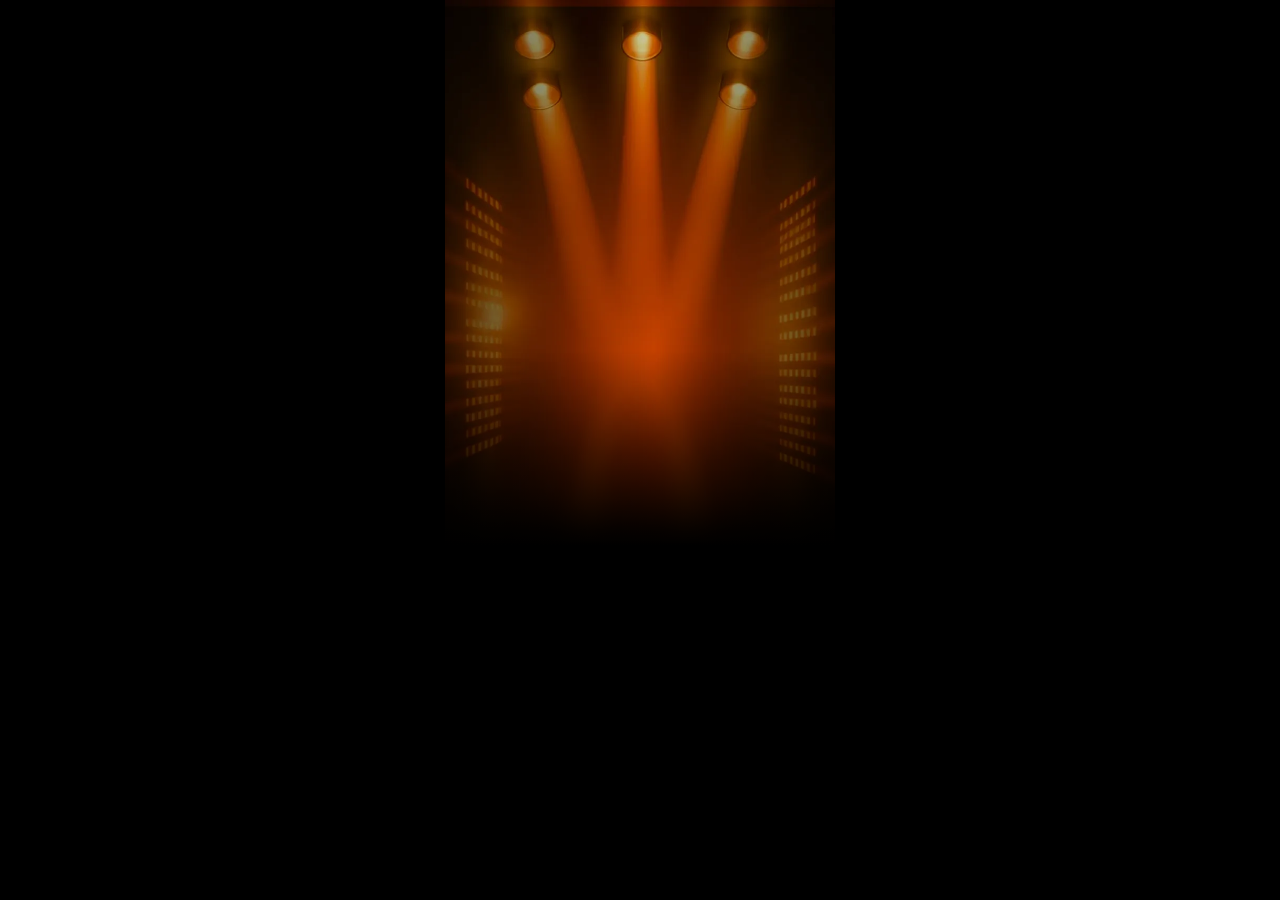
<file: index.html>
<!doctype html>
<html lang="en" data-beasties-container>

<head>
  <meta charset="utf-8">
  <title>SpinWheel</title>
  <base href="https://npm-phaserush.github.io/Widget_Spinner/">
  <meta name="viewport" content="width=390, user-scalable=no">
  <link rel="icon" type="image/x-icon" href="favicon.ico">
  <link rel="preconnect" href="https://fonts.googleapis.com">
  <link rel="preconnect" href="https://fonts.gstatic.com" crossorigin>
  <style>@font-face{font-family:'Geologica';font-style:normal;font-weight:400;font-display:swap;src:url(https://fonts.gstatic.com/s/geologica/v5/oY1l8evIr7j9P3TN9YwNAdyjzUyDKkKdAGOJh1UlCDUIhAIdhCZOn1fLsig7jfvCCPHZckUWHllEP2A.woff2) format('woff2');unicode-range:U+0460-052F, U+1C80-1C8A, U+20B4, U+2DE0-2DFF, U+A640-A69F, U+FE2E-FE2F;}@font-face{font-family:'Geologica';font-style:normal;font-weight:400;font-display:swap;src:url(https://fonts.gstatic.com/s/geologica/v5/oY1l8evIr7j9P3TN9YwNAdyjzUyDKkKdAGOJh1UlCDUIhAIdhCZOn1fLsig7jfvCCPHZckUWF1lEP2A.woff2) format('woff2');unicode-range:U+0301, U+0400-045F, U+0490-0491, U+04B0-04B1, U+2116;}@font-face{font-family:'Geologica';font-style:normal;font-weight:400;font-display:swap;src:url(https://fonts.gstatic.com/s/geologica/v5/oY1l8evIr7j9P3TN9YwNAdyjzUyDKkKdAGOJh1UlCDUIhAIdhCZOn1fLsig7jfvCCPHZckUWEFlEP2A.woff2) format('woff2');unicode-range:U+0370-0377, U+037A-037F, U+0384-038A, U+038C, U+038E-03A1, U+03A3-03FF;}@font-face{font-family:'Geologica';font-style:normal;font-weight:400;font-display:swap;src:url(https://fonts.gstatic.com/s/geologica/v5/oY1l8evIr7j9P3TN9YwNAdyjzUyDKkKdAGOJh1UlCDUIhAIdhCZOn1fLsig7jfvCCPHZckUWHFlEP2A.woff2) format('woff2');unicode-range:U+0102-0103, U+0110-0111, U+0128-0129, U+0168-0169, U+01A0-01A1, U+01AF-01B0, U+0300-0301, U+0303-0304, U+0308-0309, U+0323, U+0329, U+1EA0-1EF9, U+20AB;}@font-face{font-family:'Geologica';font-style:normal;font-weight:400;font-display:swap;src:url(https://fonts.gstatic.com/s/geologica/v5/oY1l8evIr7j9P3TN9YwNAdyjzUyDKkKdAGOJh1UlCDUIhAIdhCZOn1fLsig7jfvCCPHZckUWHVlEP2A.woff2) format('woff2');unicode-range:U+0100-02BA, U+02BD-02C5, U+02C7-02CC, U+02CE-02D7, U+02DD-02FF, U+0304, U+0308, U+0329, U+1D00-1DBF, U+1E00-1E9F, U+1EF2-1EFF, U+2020, U+20A0-20AB, U+20AD-20C0, U+2113, U+2C60-2C7F, U+A720-A7FF;}@font-face{font-family:'Geologica';font-style:normal;font-weight:400;font-display:swap;src:url(https://fonts.gstatic.com/s/geologica/v5/oY1l8evIr7j9P3TN9YwNAdyjzUyDKkKdAGOJh1UlCDUIhAIdhCZOn1fLsig7jfvCCPHZckUWE1lE.woff2) format('woff2');unicode-range:U+0000-00FF, U+0131, U+0152-0153, U+02BB-02BC, U+02C6, U+02DA, U+02DC, U+0304, U+0308, U+0329, U+2000-206F, U+20AC, U+2122, U+2191, U+2193, U+2212, U+2215, U+FEFF, U+FFFD;}@font-face{font-family:'Geologica';font-style:normal;font-weight:600;font-display:swap;src:url(https://fonts.gstatic.com/s/geologica/v5/oY1l8evIr7j9P3TN9YwNAdyjzUyDKkKdAGOJh1UlCDUIhAIdhCZOn1fLsig7jfvCCPHZckUWHllEP2A.woff2) format('woff2');unicode-range:U+0460-052F, U+1C80-1C8A, U+20B4, U+2DE0-2DFF, U+A640-A69F, U+FE2E-FE2F;}@font-face{font-family:'Geologica';font-style:normal;font-weight:600;font-display:swap;src:url(https://fonts.gstatic.com/s/geologica/v5/oY1l8evIr7j9P3TN9YwNAdyjzUyDKkKdAGOJh1UlCDUIhAIdhCZOn1fLsig7jfvCCPHZckUWF1lEP2A.woff2) format('woff2');unicode-range:U+0301, U+0400-045F, U+0490-0491, U+04B0-04B1, U+2116;}@font-face{font-family:'Geologica';font-style:normal;font-weight:600;font-display:swap;src:url(https://fonts.gstatic.com/s/geologica/v5/oY1l8evIr7j9P3TN9YwNAdyjzUyDKkKdAGOJh1UlCDUIhAIdhCZOn1fLsig7jfvCCPHZckUWEFlEP2A.woff2) format('woff2');unicode-range:U+0370-0377, U+037A-037F, U+0384-038A, U+038C, U+038E-03A1, U+03A3-03FF;}@font-face{font-family:'Geologica';font-style:normal;font-weight:600;font-display:swap;src:url(https://fonts.gstatic.com/s/geologica/v5/oY1l8evIr7j9P3TN9YwNAdyjzUyDKkKdAGOJh1UlCDUIhAIdhCZOn1fLsig7jfvCCPHZckUWHFlEP2A.woff2) format('woff2');unicode-range:U+0102-0103, U+0110-0111, U+0128-0129, U+0168-0169, U+01A0-01A1, U+01AF-01B0, U+0300-0301, U+0303-0304, U+0308-0309, U+0323, U+0329, U+1EA0-1EF9, U+20AB;}@font-face{font-family:'Geologica';font-style:normal;font-weight:600;font-display:swap;src:url(https://fonts.gstatic.com/s/geologica/v5/oY1l8evIr7j9P3TN9YwNAdyjzUyDKkKdAGOJh1UlCDUIhAIdhCZOn1fLsig7jfvCCPHZckUWHVlEP2A.woff2) format('woff2');unicode-range:U+0100-02BA, U+02BD-02C5, U+02C7-02CC, U+02CE-02D7, U+02DD-02FF, U+0304, U+0308, U+0329, U+1D00-1DBF, U+1E00-1E9F, U+1EF2-1EFF, U+2020, U+20A0-20AB, U+20AD-20C0, U+2113, U+2C60-2C7F, U+A720-A7FF;}@font-face{font-family:'Geologica';font-style:normal;font-weight:600;font-display:swap;src:url(https://fonts.gstatic.com/s/geologica/v5/oY1l8evIr7j9P3TN9YwNAdyjzUyDKkKdAGOJh1UlCDUIhAIdhCZOn1fLsig7jfvCCPHZckUWE1lE.woff2) format('woff2');unicode-range:U+0000-00FF, U+0131, U+0152-0153, U+02BB-02BC, U+02C6, U+02DA, U+02DC, U+0304, U+0308, U+0329, U+2000-206F, U+20AC, U+2122, U+2191, U+2193, U+2212, U+2215, U+FEFF, U+FFFD;}@font-face{font-family:'Geologica';font-style:normal;font-weight:700;font-display:swap;src:url(https://fonts.gstatic.com/s/geologica/v5/oY1l8evIr7j9P3TN9YwNAdyjzUyDKkKdAGOJh1UlCDUIhAIdhCZOn1fLsig7jfvCCPHZckUWHllEP2A.woff2) format('woff2');unicode-range:U+0460-052F, U+1C80-1C8A, U+20B4, U+2DE0-2DFF, U+A640-A69F, U+FE2E-FE2F;}@font-face{font-family:'Geologica';font-style:normal;font-weight:700;font-display:swap;src:url(https://fonts.gstatic.com/s/geologica/v5/oY1l8evIr7j9P3TN9YwNAdyjzUyDKkKdAGOJh1UlCDUIhAIdhCZOn1fLsig7jfvCCPHZckUWF1lEP2A.woff2) format('woff2');unicode-range:U+0301, U+0400-045F, U+0490-0491, U+04B0-04B1, U+2116;}@font-face{font-family:'Geologica';font-style:normal;font-weight:700;font-display:swap;src:url(https://fonts.gstatic.com/s/geologica/v5/oY1l8evIr7j9P3TN9YwNAdyjzUyDKkKdAGOJh1UlCDUIhAIdhCZOn1fLsig7jfvCCPHZckUWEFlEP2A.woff2) format('woff2');unicode-range:U+0370-0377, U+037A-037F, U+0384-038A, U+038C, U+038E-03A1, U+03A3-03FF;}@font-face{font-family:'Geologica';font-style:normal;font-weight:700;font-display:swap;src:url(https://fonts.gstatic.com/s/geologica/v5/oY1l8evIr7j9P3TN9YwNAdyjzUyDKkKdAGOJh1UlCDUIhAIdhCZOn1fLsig7jfvCCPHZckUWHFlEP2A.woff2) format('woff2');unicode-range:U+0102-0103, U+0110-0111, U+0128-0129, U+0168-0169, U+01A0-01A1, U+01AF-01B0, U+0300-0301, U+0303-0304, U+0308-0309, U+0323, U+0329, U+1EA0-1EF9, U+20AB;}@font-face{font-family:'Geologica';font-style:normal;font-weight:700;font-display:swap;src:url(https://fonts.gstatic.com/s/geologica/v5/oY1l8evIr7j9P3TN9YwNAdyjzUyDKkKdAGOJh1UlCDUIhAIdhCZOn1fLsig7jfvCCPHZckUWHVlEP2A.woff2) format('woff2');unicode-range:U+0100-02BA, U+02BD-02C5, U+02C7-02CC, U+02CE-02D7, U+02DD-02FF, U+0304, U+0308, U+0329, U+1D00-1DBF, U+1E00-1E9F, U+1EF2-1EFF, U+2020, U+20A0-20AB, U+20AD-20C0, U+2113, U+2C60-2C7F, U+A720-A7FF;}@font-face{font-family:'Geologica';font-style:normal;font-weight:700;font-display:swap;src:url(https://fonts.gstatic.com/s/geologica/v5/oY1l8evIr7j9P3TN9YwNAdyjzUyDKkKdAGOJh1UlCDUIhAIdhCZOn1fLsig7jfvCCPHZckUWE1lE.woff2) format('woff2');unicode-range:U+0000-00FF, U+0131, U+0152-0153, U+02BB-02BC, U+02C6, U+02DA, U+02DC, U+0304, U+0308, U+0329, U+2000-206F, U+20AC, U+2122, U+2191, U+2193, U+2212, U+2215, U+FEFF, U+FFFD;}</style>
<style>@layer properties;@layer theme{:root{--color-red-600:oklch(57.7% .245 27.325);--color-yellow-100:oklch(97.3% .071 103.193);--color-yellow-400:oklch(85.2% .199 91.936);--color-yellow-600:oklch(68.1% .162 75.834);--color-gray-300:oklch(87.2% .01 258.338);--color-gray-500:oklch(55.1% .027 264.364);--color-gray-600:oklch(44.6% .03 256.802);--color-black:#000;--color-white:#fff;--spacing:.25rem;--text-sm:.875rem;--text-sm--line-height:calc(1.25 / .875);--text-base:1rem;--text-base--line-height:1.5 ;--text-xl:1.25rem;--text-xl--line-height:calc(1.75 / 1.25);--font-weight-medium:500;--font-weight-semibold:600;--font-weight-bold:700;--tracking-tight:-.025em;--tracking-wide:.025em;--radius-md:.375rem;--radius-lg:.5rem;--ease-out:cubic-bezier(0, 0, .2, 1);--ease-in-out:cubic-bezier(.4, 0, .2, 1);--default-transition-duration:.15s;--default-transition-timing-function:cubic-bezier(.4, 0, .2, 1)}}@layer utilities{.absolute{position:absolute}.relative{position:relative}.top-\[350px\]{top:350px}.left-0{left:calc(var(--spacing) * 0)}.z-0{z-index:0}.m-0{margin:calc(var(--spacing) * 0)}.mt-\[500px\]{margin-top:500px}.h-\[390px\]{height:390px}.h-screen{height:100vh}.min-h-\[591px\]{min-height:591px}.w-full{width:100%}.overflow-hidden{overflow:hidden}.bg-black{background-color:var(--color-black)}.bg-gradient-to-t{--tw-gradient-position:to top in oklab;background-image:linear-gradient(var(--tw-gradient-stops))}.bg-\[url\(\'assets\/images\/disco\.webp\'\)\]{background-image:url("./media/disco-FL3ZEDBM.webp")}.from-black{--tw-gradient-from:var(--color-black);--tw-gradient-stops:var(--tw-gradient-via-stops, var(--tw-gradient-position), var(--tw-gradient-from) var(--tw-gradient-from-position), var(--tw-gradient-to) var(--tw-gradient-to-position))}.via-black\/100{--tw-gradient-via:var(--color-black);--tw-gradient-via-stops:var(--tw-gradient-position), var(--tw-gradient-from) var(--tw-gradient-from-position), var(--tw-gradient-via) var(--tw-gradient-via-position), var(--tw-gradient-to) var(--tw-gradient-to-position);--tw-gradient-stops:var(--tw-gradient-via-stops)}.to-transparent{--tw-gradient-to:transparent;--tw-gradient-stops:var(--tw-gradient-via-stops, var(--tw-gradient-position), var(--tw-gradient-from) var(--tw-gradient-from-position), var(--tw-gradient-to) var(--tw-gradient-to-position))}.bg-contain{background-size:contain}.bg-top{background-position:top}.bg-no-repeat{background-repeat:no-repeat}.p-0{padding:calc(var(--spacing) * 0)}}html{background:#000}html,body{margin:0;padding:0}body{max-width:390px;margin-left:auto;margin-right:auto}@property --tw-translate-x{syntax:"*";inherits:false;initial-value:0;}@property --tw-translate-y{syntax:"*";inherits:false;initial-value:0;}@property --tw-translate-z{syntax:"*";inherits:false;initial-value:0;}@property --tw-rotate-x{syntax:"*";inherits:false;}@property --tw-rotate-y{syntax:"*";inherits:false;}@property --tw-rotate-z{syntax:"*";inherits:false;}@property --tw-skew-x{syntax:"*";inherits:false;}@property --tw-skew-y{syntax:"*";inherits:false;}@property --tw-border-style{syntax:"*";inherits:false;initial-value:solid;}@property --tw-gradient-position{syntax:"*";inherits:false;}@property --tw-gradient-from{syntax:"<color>";inherits:false;initial-value:#0000;}@property --tw-gradient-via{syntax:"<color>";inherits:false;initial-value:#0000;}@property --tw-gradient-to{syntax:"<color>";inherits:false;initial-value:#0000;}@property --tw-gradient-stops{syntax:"*";inherits:false;}@property --tw-gradient-via-stops{syntax:"*";inherits:false;}@property --tw-gradient-from-position{syntax:"<length-percentage>";inherits:false;initial-value:0%;}@property --tw-gradient-via-position{syntax:"<length-percentage>";inherits:false;initial-value:50%;}@property --tw-gradient-to-position{syntax:"<length-percentage>";inherits:false;initial-value:100%;}@property --tw-font-weight{syntax:"*";inherits:false;}@property --tw-tracking{syntax:"*";inherits:false;}@property --tw-shadow{syntax:"*";inherits:false;initial-value:0 0 #0000;}@property --tw-shadow-color{syntax:"*";inherits:false;}@property --tw-shadow-alpha{syntax:"<percentage>";inherits:false;initial-value:100%;}@property --tw-inset-shadow{syntax:"*";inherits:false;initial-value:0 0 #0000;}@property --tw-inset-shadow-color{syntax:"*";inherits:false;}@property --tw-inset-shadow-alpha{syntax:"<percentage>";inherits:false;initial-value:100%;}@property --tw-ring-color{syntax:"*";inherits:false;}@property --tw-ring-shadow{syntax:"*";inherits:false;initial-value:0 0 #0000;}@property --tw-inset-ring-color{syntax:"*";inherits:false;}@property --tw-inset-ring-shadow{syntax:"*";inherits:false;initial-value:0 0 #0000;}@property --tw-ring-inset{syntax:"*";inherits:false;}@property --tw-ring-offset-width{syntax:"<length>";inherits:false;initial-value:0px;}@property --tw-ring-offset-color{syntax:"*";inherits:false;initial-value:#fff;}@property --tw-ring-offset-shadow{syntax:"*";inherits:false;initial-value:0 0 #0000;}@property --tw-blur{syntax:"*";inherits:false;}@property --tw-brightness{syntax:"*";inherits:false;}@property --tw-contrast{syntax:"*";inherits:false;}@property --tw-grayscale{syntax:"*";inherits:false;}@property --tw-hue-rotate{syntax:"*";inherits:false;}@property --tw-invert{syntax:"*";inherits:false;}@property --tw-opacity{syntax:"*";inherits:false;}@property --tw-saturate{syntax:"*";inherits:false;}@property --tw-sepia{syntax:"*";inherits:false;}@property --tw-drop-shadow{syntax:"*";inherits:false;}@property --tw-drop-shadow-color{syntax:"*";inherits:false;}@property --tw-drop-shadow-alpha{syntax:"<percentage>";inherits:false;initial-value:100%;}@property --tw-drop-shadow-size{syntax:"*";inherits:false;}@property --tw-duration{syntax:"*";inherits:false;}@property --tw-ease{syntax:"*";inherits:false;}@layer properties{@supports ((-webkit-hyphens: none) and (not (margin-trim: inline))) or ((-moz-orient: inline) and (not (color:rgb(from red r g b)))){*,:before,:after{--tw-translate-x:0;--tw-translate-y:0;--tw-translate-z:0;--tw-rotate-x:initial;--tw-rotate-y:initial;--tw-rotate-z:initial;--tw-skew-x:initial;--tw-skew-y:initial;--tw-border-style:solid;--tw-gradient-position:initial;--tw-gradient-from:#0000;--tw-gradient-via:#0000;--tw-gradient-to:#0000;--tw-gradient-stops:initial;--tw-gradient-via-stops:initial;--tw-gradient-from-position:0%;--tw-gradient-via-position:50%;--tw-gradient-to-position:100%;--tw-font-weight:initial;--tw-tracking:initial;--tw-shadow:0 0 #0000;--tw-shadow-color:initial;--tw-shadow-alpha:100%;--tw-inset-shadow:0 0 #0000;--tw-inset-shadow-color:initial;--tw-inset-shadow-alpha:100%;--tw-ring-color:initial;--tw-ring-shadow:0 0 #0000;--tw-inset-ring-color:initial;--tw-inset-ring-shadow:0 0 #0000;--tw-ring-inset:initial;--tw-ring-offset-width:0px;--tw-ring-offset-color:#fff;--tw-ring-offset-shadow:0 0 #0000;--tw-blur:initial;--tw-brightness:initial;--tw-contrast:initial;--tw-grayscale:initial;--tw-hue-rotate:initial;--tw-invert:initial;--tw-opacity:initial;--tw-saturate:initial;--tw-sepia:initial;--tw-drop-shadow:initial;--tw-drop-shadow-color:initial;--tw-drop-shadow-alpha:100%;--tw-drop-shadow-size:initial;--tw-duration:initial;--tw-ease:initial}}}</style><link rel="stylesheet" href="styles-INZ3Z6YY.css" media="print" onload="this.media='all'"><noscript><link rel="stylesheet" href="styles-INZ3Z6YY.css"></noscript></head>

<body class="overflow-hidden h-screen m-0 p-0 mt-[500px] bg-black bg-[url('assets/images/disco.webp')] bg-contain bg-top bg-no-repeat min-h-[591px] relative">

  <div class="absolute top-[350px] left-0 w-full h-[390px] bg-gradient-to-t from-black via-black/100 to-transparent z-0">
  </div>







  <app-root></app-root>

<script src="main-NI7XIXVJ.js" type="module"></script></body>


</html>
</file>
<file: styles-INZ3Z6YY.css>
@layer properties;@layer theme{:root,:host{--color-red-600: oklch(57.7% .245 27.325);--color-yellow-100: oklch(97.3% .071 103.193);--color-yellow-400: oklch(85.2% .199 91.936);--color-yellow-600: oklch(68.1% .162 75.834);--color-gray-300: oklch(87.2% .01 258.338);--color-gray-500: oklch(55.1% .027 264.364);--color-gray-600: oklch(44.6% .03 256.802);--color-black: #000;--color-white: #fff;--spacing: .25rem;--text-sm: .875rem;--text-sm--line-height: calc(1.25 / .875);--text-base: 1rem;--text-base--line-height: 1.5 ;--text-xl: 1.25rem;--text-xl--line-height: calc(1.75 / 1.25);--font-weight-medium: 500;--font-weight-semibold: 600;--font-weight-bold: 700;--tracking-tight: -.025em;--tracking-wide: .025em;--radius-md: .375rem;--radius-lg: .5rem;--ease-out: cubic-bezier(0, 0, .2, 1);--ease-in-out: cubic-bezier(.4, 0, .2, 1);--default-transition-duration: .15s;--default-transition-timing-function: cubic-bezier(.4, 0, .2, 1)}}@layer utilities{.pointer-events-none{pointer-events:none}.absolute{position:absolute}.relative{position:relative}.static{position:static}.inset-0{inset:calc(var(--spacing) * 0)}.top-1\/2{top:50%}.top-38{top:calc(var(--spacing) * 38)}.top-\[-15\%\]{top:-15%}.top-\[10\%\]{top:10%}.top-\[13\%\]{top:13%}.top-\[18\%\]{top:18%}.top-\[35\%\]{top:35%}.top-\[35px\]{top:35px}.top-\[43\%\]{top:43%}.top-\[53\%\]{top:53%}.top-\[53px\]{top:53px}.top-\[60\%\]{top:60%}.top-\[70px\]{top:70px}.top-\[150px\]{top:150px}.top-\[350px\]{top:350px}.top-\[525px\]{top:525px}.top-\[570px\]{top:570px}.right-\[-15px\]{right:-15px}.bottom-\[-20px\]{bottom:-20px}.bottom-\[53px\]{bottom:53px}.left-0{left:calc(var(--spacing) * 0)}.left-1\/2{left:50%}.left-\[8\%\]{left:8%}.left-\[16\%\]{left:16%}.left-\[47\%\]{left:47%}.left-\[48\.5\%\]{left:48.5%}.left-\[77\%\]{left:77%}.left-\[78\%\]{left:78%}.left-\[86\%\]{left:86%}.z-0{z-index:0}.z-5{z-index:5}.z-30{z-index:30}.z-50{z-index:50}.z-60{z-index:60}.m-0{margin:calc(var(--spacing) * 0)}.m-\[2px\]{margin:2px}.mt-2{margin-top:calc(var(--spacing) * 2)}.mt-\[-10px\]{margin-top:-10px}.mt-\[500px\]{margin-top:500px}.mb-2\.5{margin-bottom:calc(var(--spacing) * 2.5)}.ml-\[-5px\]{margin-left:-5px}.ml-\[-35px\]{margin-left:-35px}.block{display:block}.flex{display:flex}.inline-block{display:inline-block}.h-1\/2{height:50%}.h-3{height:calc(var(--spacing) * 3)}.h-4{height:calc(var(--spacing) * 4)}.h-9{height:calc(var(--spacing) * 9)}.h-10{height:calc(var(--spacing) * 10)}.h-13{height:calc(var(--spacing) * 13)}.h-15{height:calc(var(--spacing) * 15)}.h-\[20px\]{height:20px}.h-\[45px\]{height:45px}.h-\[55px\]{height:55px}.h-\[60px\]{height:60px}.h-\[226px\]{height:226px}.h-\[280px\]{height:280px}.h-\[330px\]{height:330px}.h-\[340px\]{height:340px}.h-\[390px\]{height:390px}.h-screen{height:100vh}.min-h-\[591px\]{min-height:591px}.w-1\/2{width:50%}.w-3{width:calc(var(--spacing) * 3)}.w-4{width:calc(var(--spacing) * 4)}.w-35{width:calc(var(--spacing) * 35)}.w-\[20px\]{width:20px}.w-\[40\%\]{width:40%}.w-\[55px\]{width:55px}.w-\[70px\]{width:70px}.w-\[100px\]{width:100px}.w-\[120px\]{width:120px}.w-\[226px\]{width:226px}.w-\[300px\]{width:300px}.w-\[330px\]{width:330px}.w-auto{width:auto}.w-full{width:100%}.flex-shrink-0{flex-shrink:0}.origin-center{transform-origin:center}.origin-top-left{transform-origin:0 0}.-translate-x-1\/2{--tw-translate-x: -50% ;translate:var(--tw-translate-x) var(--tw-translate-y)}.-translate-y-1\/2{--tw-translate-y: -50% ;translate:var(--tw-translate-x) var(--tw-translate-y)}.rotate-45{rotate:45deg}.rotate-\[-45deg\]{rotate:-45deg}.rotate-\[-55deg\]{rotate:-55deg}.transform{transform:var(--tw-rotate-x,) var(--tw-rotate-y,) var(--tw-rotate-z,) var(--tw-skew-x,) var(--tw-skew-y,)}.cursor-pointer{cursor:pointer}.flex-col{flex-direction:column}.flex-row{flex-direction:row}.items-center{align-items:center}.justify-center{justify-content:center}.gap-1{gap:calc(var(--spacing) * 1)}.gap-2{gap:calc(var(--spacing) * 2)}.overflow-hidden{overflow:hidden}.rounded-\[12px\]{border-radius:12px}.rounded-full{border-radius:calc(infinity * 1px)}.rounded-lg{border-radius:var(--radius-lg)}.rounded-md{border-radius:var(--radius-md)}.border{border-style:var(--tw-border-style);border-width:1px}.border-2,.border-\[2px\]{border-style:var(--tw-border-style);border-width:2px}.border-none{--tw-border-style: none;border-style:none}.border-transparent{border-color:transparent}.border-white\/5{border-color:color-mix(in srgb,#fff 5%,transparent)}@supports (color: color-mix(in lab,red,red)){.border-white\/5{border-color:color-mix(in oklab,var(--color-white) 5%,transparent)}}.border-white\/10{border-color:color-mix(in srgb,#fff 10%,transparent)}@supports (color: color-mix(in lab,red,red)){.border-white\/10{border-color:color-mix(in oklab,var(--color-white) 10%,transparent)}}.border-yellow-400{border-color:var(--color-yellow-400)}.bg-\[rgba\(65\,65\,65\,0\.685\)\]{background-color:#414141af}.bg-black{background-color:var(--color-black)}.bg-black\/85{background-color:color-mix(in srgb,#000 85%,transparent)}@supports (color: color-mix(in lab,red,red)){.bg-black\/85{background-color:color-mix(in oklab,var(--color-black) 85%,transparent)}}.bg-linear-to-r{--tw-gradient-position: to right;background-image:linear-gradient(var(--tw-gradient-stops))}@supports (background-image: linear-gradient(in lab,red,red)){.bg-linear-to-r{--tw-gradient-position: to right in oklab}}.bg-gradient-to-br{--tw-gradient-position: to bottom right in oklab;background-image:linear-gradient(var(--tw-gradient-stops))}.bg-gradient-to-t{--tw-gradient-position: to top in oklab;background-image:linear-gradient(var(--tw-gradient-stops))}.bg-\[url\(\'assets\/images\/disco\.webp\'\)\]{background-image:url("./media/disco-FL3ZEDBM.webp")}.from-\[\#1a1a1a\]{--tw-gradient-from: #1a1a1a;--tw-gradient-stops: var(--tw-gradient-via-stops, var(--tw-gradient-position), var(--tw-gradient-from) var(--tw-gradient-from-position), var(--tw-gradient-to) var(--tw-gradient-to-position))}.from-black{--tw-gradient-from: var(--color-black);--tw-gradient-stops: var(--tw-gradient-via-stops, var(--tw-gradient-position), var(--tw-gradient-from) var(--tw-gradient-from-position), var(--tw-gradient-to) var(--tw-gradient-to-position))}.from-red-600{--tw-gradient-from: var(--color-red-600);--tw-gradient-stops: var(--tw-gradient-via-stops, var(--tw-gradient-position), var(--tw-gradient-from) var(--tw-gradient-from-position), var(--tw-gradient-to) var(--tw-gradient-to-position))}.from-yellow-100{--tw-gradient-from: var(--color-yellow-100);--tw-gradient-stops: var(--tw-gradient-via-stops, var(--tw-gradient-position), var(--tw-gradient-from) var(--tw-gradient-from-position), var(--tw-gradient-to) var(--tw-gradient-to-position))}.via-black\/100{--tw-gradient-via: var(--color-black);--tw-gradient-via-stops: var(--tw-gradient-position), var(--tw-gradient-from) var(--tw-gradient-from-position), var(--tw-gradient-via) var(--tw-gradient-via-position), var(--tw-gradient-to) var(--tw-gradient-to-position);--tw-gradient-stops: var(--tw-gradient-via-stops)}.via-yellow-400{--tw-gradient-via: var(--color-yellow-400);--tw-gradient-via-stops: var(--tw-gradient-position), var(--tw-gradient-from) var(--tw-gradient-from-position), var(--tw-gradient-via) var(--tw-gradient-via-position), var(--tw-gradient-to) var(--tw-gradient-to-position);--tw-gradient-stops: var(--tw-gradient-via-stops)}.to-\[\#0f0f0f\]{--tw-gradient-to: #0f0f0f;--tw-gradient-stops: var(--tw-gradient-via-stops, var(--tw-gradient-position), var(--tw-gradient-from) var(--tw-gradient-from-position), var(--tw-gradient-to) var(--tw-gradient-to-position))}.to-transparent{--tw-gradient-to: transparent;--tw-gradient-stops: var(--tw-gradient-via-stops, var(--tw-gradient-position), var(--tw-gradient-from) var(--tw-gradient-from-position), var(--tw-gradient-to) var(--tw-gradient-to-position))}.to-yellow-600{--tw-gradient-to: var(--color-yellow-600);--tw-gradient-stops: var(--tw-gradient-via-stops, var(--tw-gradient-position), var(--tw-gradient-from) var(--tw-gradient-from-position), var(--tw-gradient-to) var(--tw-gradient-to-position))}.bg-contain{background-size:contain}.bg-top{background-position:top}.bg-no-repeat{background-repeat:no-repeat}.object-contain{object-fit:contain}.p-0{padding:calc(var(--spacing) * 0)}.p-\[2px\]{padding:2px}.px-1{padding-inline:calc(var(--spacing) * 1)}.px-2{padding-inline:calc(var(--spacing) * 2)}.px-4{padding-inline:calc(var(--spacing) * 4)}.py-1{padding-block:calc(var(--spacing) * 1)}.py-2{padding-block:calc(var(--spacing) * 2)}.text-center{text-align:center}.text-left{text-align:left}.font-\[Geologica\]{font-family:Geologica}.text-base{font-size:var(--text-base);line-height:var(--tw-leading, var(--text-base--line-height))}.text-sm{font-size:var(--text-sm);line-height:var(--tw-leading, var(--text-sm--line-height))}.text-xl{font-size:var(--text-xl);line-height:var(--tw-leading, var(--text-xl--line-height))}.text-\[8px\]{font-size:8px}.text-\[10px\]{font-size:10px}.text-\[13px\]{font-size:13px}.font-bold{--tw-font-weight: var(--font-weight-bold);font-weight:var(--font-weight-bold)}.font-medium{--tw-font-weight: var(--font-weight-medium);font-weight:var(--font-weight-medium)}.font-semibold{--tw-font-weight: var(--font-weight-semibold);font-weight:var(--font-weight-semibold)}.tracking-tight{--tw-tracking: var(--tracking-tight);letter-spacing:var(--tracking-tight)}.tracking-wide{--tw-tracking: var(--tracking-wide);letter-spacing:var(--tracking-wide)}.whitespace-nowrap{white-space:nowrap}.text-\[\#ffcc33\]{color:#fc3}.text-white{color:var(--color-white)}.text-white\/80{color:color-mix(in srgb,#fff 80%,transparent)}@supports (color: color-mix(in lab,red,red)){.text-white\/80{color:color-mix(in oklab,var(--color-white) 80%,transparent)}}.opacity-50{opacity:50%}.opacity-95{opacity:95%}.shadow-\[0_0_15px_rgba\(0\,0\,0\,0\.7\)\]{--tw-shadow: 0 0 15px var(--tw-shadow-color, rgba(0,0,0,.7));box-shadow:var(--tw-inset-shadow),var(--tw-inset-ring-shadow),var(--tw-ring-offset-shadow),var(--tw-ring-shadow),var(--tw-shadow)}.shadow-lg{--tw-shadow: 0 10px 15px -3px var(--tw-shadow-color, rgb(0 0 0 / .1)), 0 4px 6px -4px var(--tw-shadow-color, rgb(0 0 0 / .1));box-shadow:var(--tw-inset-shadow),var(--tw-inset-ring-shadow),var(--tw-ring-offset-shadow),var(--tw-ring-shadow),var(--tw-shadow)}.shadow-none{--tw-shadow: 0 0 #0000;box-shadow:var(--tw-inset-shadow),var(--tw-inset-ring-shadow),var(--tw-ring-offset-shadow),var(--tw-ring-shadow),var(--tw-shadow)}.filter{filter:var(--tw-blur,) var(--tw-brightness,) var(--tw-contrast,) var(--tw-grayscale,) var(--tw-hue-rotate,) var(--tw-invert,) var(--tw-saturate,) var(--tw-sepia,) var(--tw-drop-shadow,)}.transition-all{transition-property:all;transition-timing-function:var(--tw-ease, var(--default-transition-timing-function));transition-duration:var(--tw-duration, var(--default-transition-duration))}.transition-opacity{transition-property:opacity;transition-timing-function:var(--tw-ease, var(--default-transition-timing-function));transition-duration:var(--tw-duration, var(--default-transition-duration))}.duration-200{--tw-duration: .2s;transition-duration:.2s}.duration-300{--tw-duration: .3s;transition-duration:.3s}.duration-500{--tw-duration: .5s;transition-duration:.5s}.ease-in-out{--tw-ease: var(--ease-in-out);transition-timing-function:var(--ease-in-out)}.ease-out{--tw-ease: var(--ease-out);transition-timing-function:var(--ease-out)}@media (hover: hover){.hover\:scale-\[1\.05\]:hover{scale:1.05}}@media (hover: hover){.hover\:shadow-\[0_0_15px_rgba\(255\,255\,255\,0\.2\)\]:hover{--tw-shadow: 0 0 15px var(--tw-shadow-color, rgba(255,255,255,.2));box-shadow:var(--tw-inset-shadow),var(--tw-inset-ring-shadow),var(--tw-ring-offset-shadow),var(--tw-ring-shadow),var(--tw-shadow)}}.disabled\:cursor-not-allowed:disabled{cursor:not-allowed}.disabled\:bg-linear-to-r:disabled{--tw-gradient-position: to right;background-image:linear-gradient(var(--tw-gradient-stops))}@supports (background-image: linear-gradient(in lab,red,red)){.disabled\:bg-linear-to-r:disabled{--tw-gradient-position: to right in oklab}}.disabled\:from-gray-600:disabled{--tw-gradient-from: var(--color-gray-600);--tw-gradient-stops: var(--tw-gradient-via-stops, var(--tw-gradient-position), var(--tw-gradient-from) var(--tw-gradient-from-position), var(--tw-gradient-to) var(--tw-gradient-to-position))}.disabled\:to-gray-500:disabled{--tw-gradient-to: var(--color-gray-500);--tw-gradient-stops: var(--tw-gradient-via-stops, var(--tw-gradient-position), var(--tw-gradient-from) var(--tw-gradient-from-position), var(--tw-gradient-to) var(--tw-gradient-to-position))}.disabled\:text-gray-300:disabled{color:var(--color-gray-300)}.disabled\:opacity-80:disabled{opacity:80%}}html{background:#000}html,body{margin:0;padding:0}body{max-width:390px;margin-left:auto;margin-right:auto}.font-geologica{font-family:Geologica,sans-serif}@property --tw-translate-x{syntax: "*"; inherits: false; initial-value: 0;}@property --tw-translate-y{syntax: "*"; inherits: false; initial-value: 0;}@property --tw-translate-z{syntax: "*"; inherits: false; initial-value: 0;}@property --tw-rotate-x{syntax: "*"; inherits: false;}@property --tw-rotate-y{syntax: "*"; inherits: false;}@property --tw-rotate-z{syntax: "*"; inherits: false;}@property --tw-skew-x{syntax: "*"; inherits: false;}@property --tw-skew-y{syntax: "*"; inherits: false;}@property --tw-border-style{syntax: "*"; inherits: false; initial-value: solid;}@property --tw-gradient-position{syntax: "*"; inherits: false;}@property --tw-gradient-from{syntax: "<color>"; inherits: false; initial-value: #0000;}@property --tw-gradient-via{syntax: "<color>"; inherits: false; initial-value: #0000;}@property --tw-gradient-to{syntax: "<color>"; inherits: false; initial-value: #0000;}@property --tw-gradient-stops{syntax: "*"; inherits: false;}@property --tw-gradient-via-stops{syntax: "*"; inherits: false;}@property --tw-gradient-from-position{syntax: "<length-percentage>"; inherits: false; initial-value: 0%;}@property --tw-gradient-via-position{syntax: "<length-percentage>"; inherits: false; initial-value: 50%;}@property --tw-gradient-to-position{syntax: "<length-percentage>"; inherits: false; initial-value: 100%;}@property --tw-font-weight{syntax: "*"; inherits: false;}@property --tw-tracking{syntax: "*"; inherits: false;}@property --tw-shadow{syntax: "*"; inherits: false; initial-value: 0 0 #0000;}@property --tw-shadow-color{syntax: "*"; inherits: false;}@property --tw-shadow-alpha{syntax: "<percentage>"; inherits: false; initial-value: 100%;}@property --tw-inset-shadow{syntax: "*"; inherits: false; initial-value: 0 0 #0000;}@property --tw-inset-shadow-color{syntax: "*"; inherits: false;}@property --tw-inset-shadow-alpha{syntax: "<percentage>"; inherits: false; initial-value: 100%;}@property --tw-ring-color{syntax: "*"; inherits: false;}@property --tw-ring-shadow{syntax: "*"; inherits: false; initial-value: 0 0 #0000;}@property --tw-inset-ring-color{syntax: "*"; inherits: false;}@property --tw-inset-ring-shadow{syntax: "*"; inherits: false; initial-value: 0 0 #0000;}@property --tw-ring-inset{syntax: "*"; inherits: false;}@property --tw-ring-offset-width{syntax: "<length>"; inherits: false; initial-value: 0px;}@property --tw-ring-offset-color{syntax: "*"; inherits: false; initial-value: #fff;}@property --tw-ring-offset-shadow{syntax: "*"; inherits: false; initial-value: 0 0 #0000;}@property --tw-blur{syntax: "*"; inherits: false;}@property --tw-brightness{syntax: "*"; inherits: false;}@property --tw-contrast{syntax: "*"; inherits: false;}@property --tw-grayscale{syntax: "*"; inherits: false;}@property --tw-hue-rotate{syntax: "*"; inherits: false;}@property --tw-invert{syntax: "*"; inherits: false;}@property --tw-opacity{syntax: "*"; inherits: false;}@property --tw-saturate{syntax: "*"; inherits: false;}@property --tw-sepia{syntax: "*"; inherits: false;}@property --tw-drop-shadow{syntax: "*"; inherits: false;}@property --tw-drop-shadow-color{syntax: "*"; inherits: false;}@property --tw-drop-shadow-alpha{syntax: "<percentage>"; inherits: false; initial-value: 100%;}@property --tw-drop-shadow-size{syntax: "*"; inherits: false;}@property --tw-duration{syntax: "*"; inherits: false;}@property --tw-ease{syntax: "*"; inherits: false;}@layer properties{@supports ((-webkit-hyphens: none) and (not (margin-trim: inline))) or ((-moz-orient: inline) and (not (color:rgb(from red r g b)))){*,:before,:after,::backdrop{--tw-translate-x: 0;--tw-translate-y: 0;--tw-translate-z: 0;--tw-rotate-x: initial;--tw-rotate-y: initial;--tw-rotate-z: initial;--tw-skew-x: initial;--tw-skew-y: initial;--tw-border-style: solid;--tw-gradient-position: initial;--tw-gradient-from: #0000;--tw-gradient-via: #0000;--tw-gradient-to: #0000;--tw-gradient-stops: initial;--tw-gradient-via-stops: initial;--tw-gradient-from-position: 0%;--tw-gradient-via-position: 50%;--tw-gradient-to-position: 100%;--tw-font-weight: initial;--tw-tracking: initial;--tw-shadow: 0 0 #0000;--tw-shadow-color: initial;--tw-shadow-alpha: 100%;--tw-inset-shadow: 0 0 #0000;--tw-inset-shadow-color: initial;--tw-inset-shadow-alpha: 100%;--tw-ring-color: initial;--tw-ring-shadow: 0 0 #0000;--tw-inset-ring-color: initial;--tw-inset-ring-shadow: 0 0 #0000;--tw-ring-inset: initial;--tw-ring-offset-width: 0px;--tw-ring-offset-color: #fff;--tw-ring-offset-shadow: 0 0 #0000;--tw-blur: initial;--tw-brightness: initial;--tw-contrast: initial;--tw-grayscale: initial;--tw-hue-rotate: initial;--tw-invert: initial;--tw-opacity: initial;--tw-saturate: initial;--tw-sepia: initial;--tw-drop-shadow: initial;--tw-drop-shadow-color: initial;--tw-drop-shadow-alpha: 100%;--tw-drop-shadow-size: initial;--tw-duration: initial;--tw-ease: initial}}}
</file>
